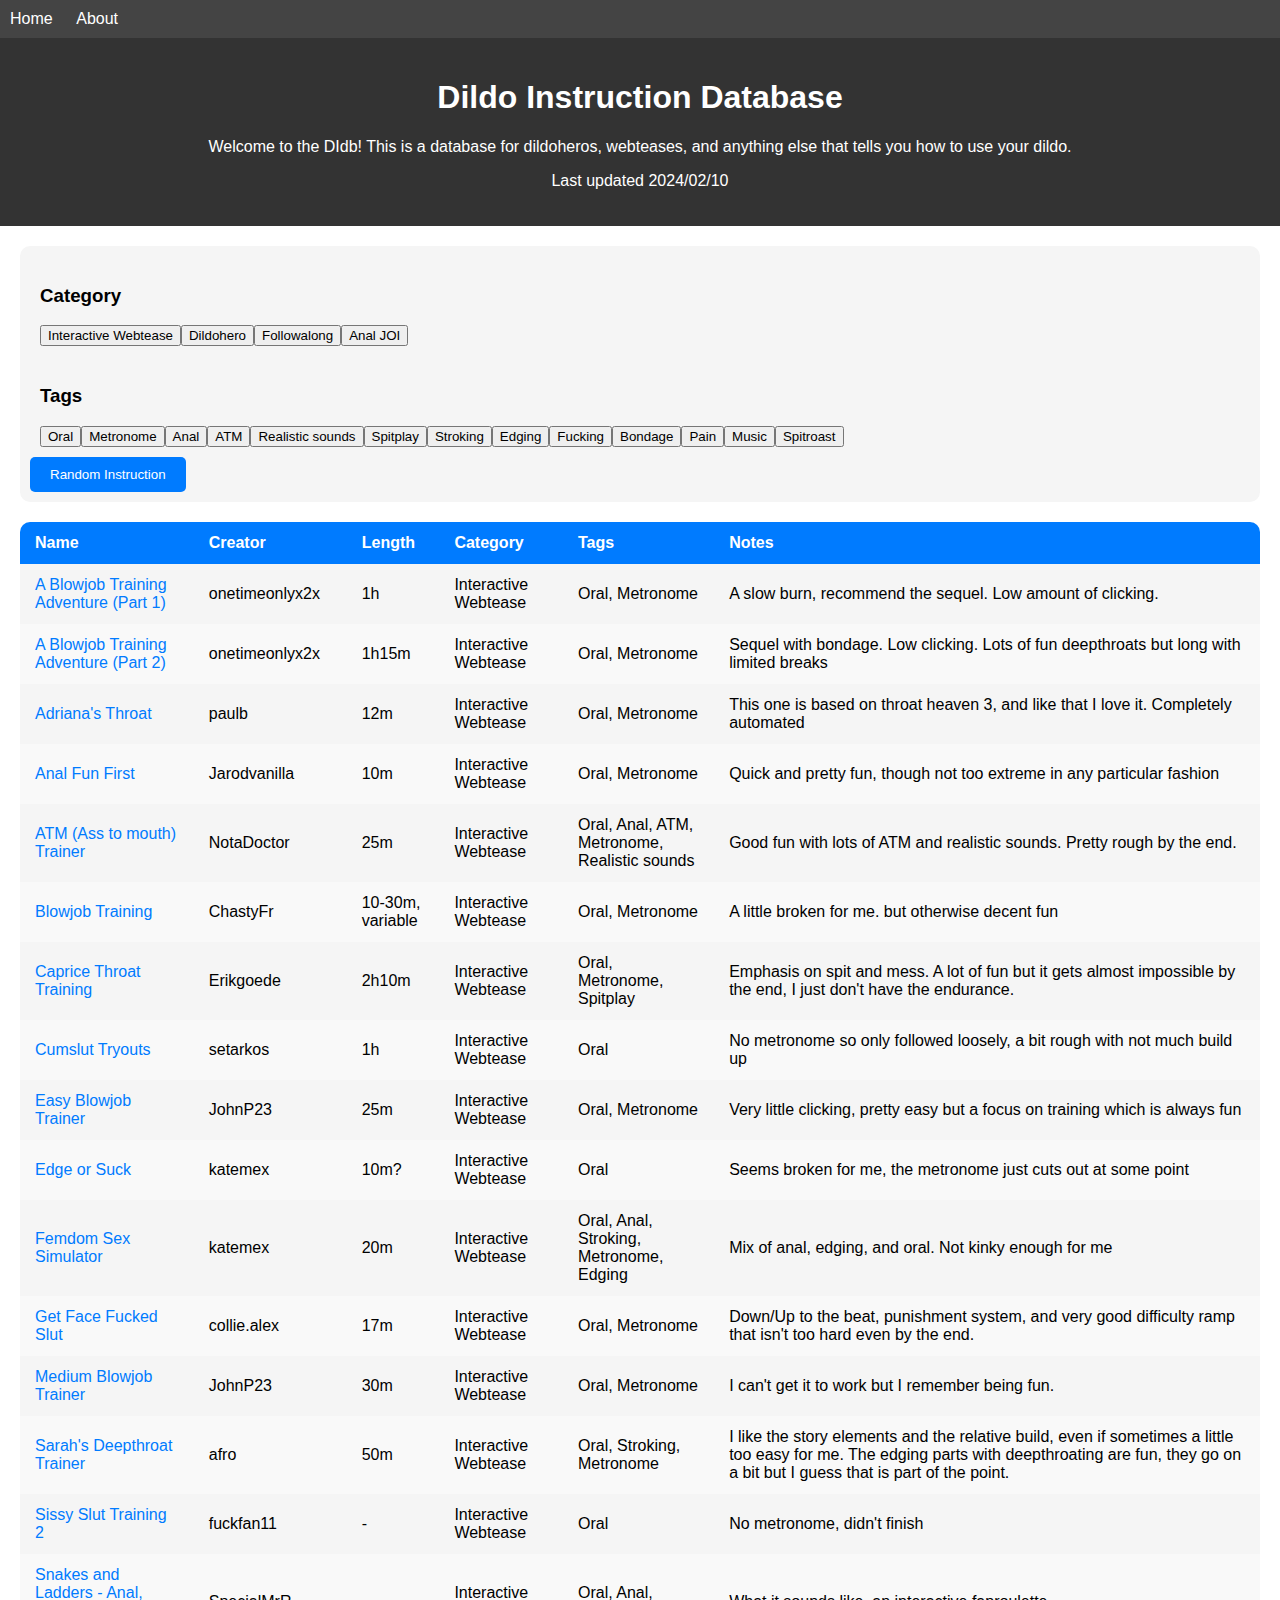
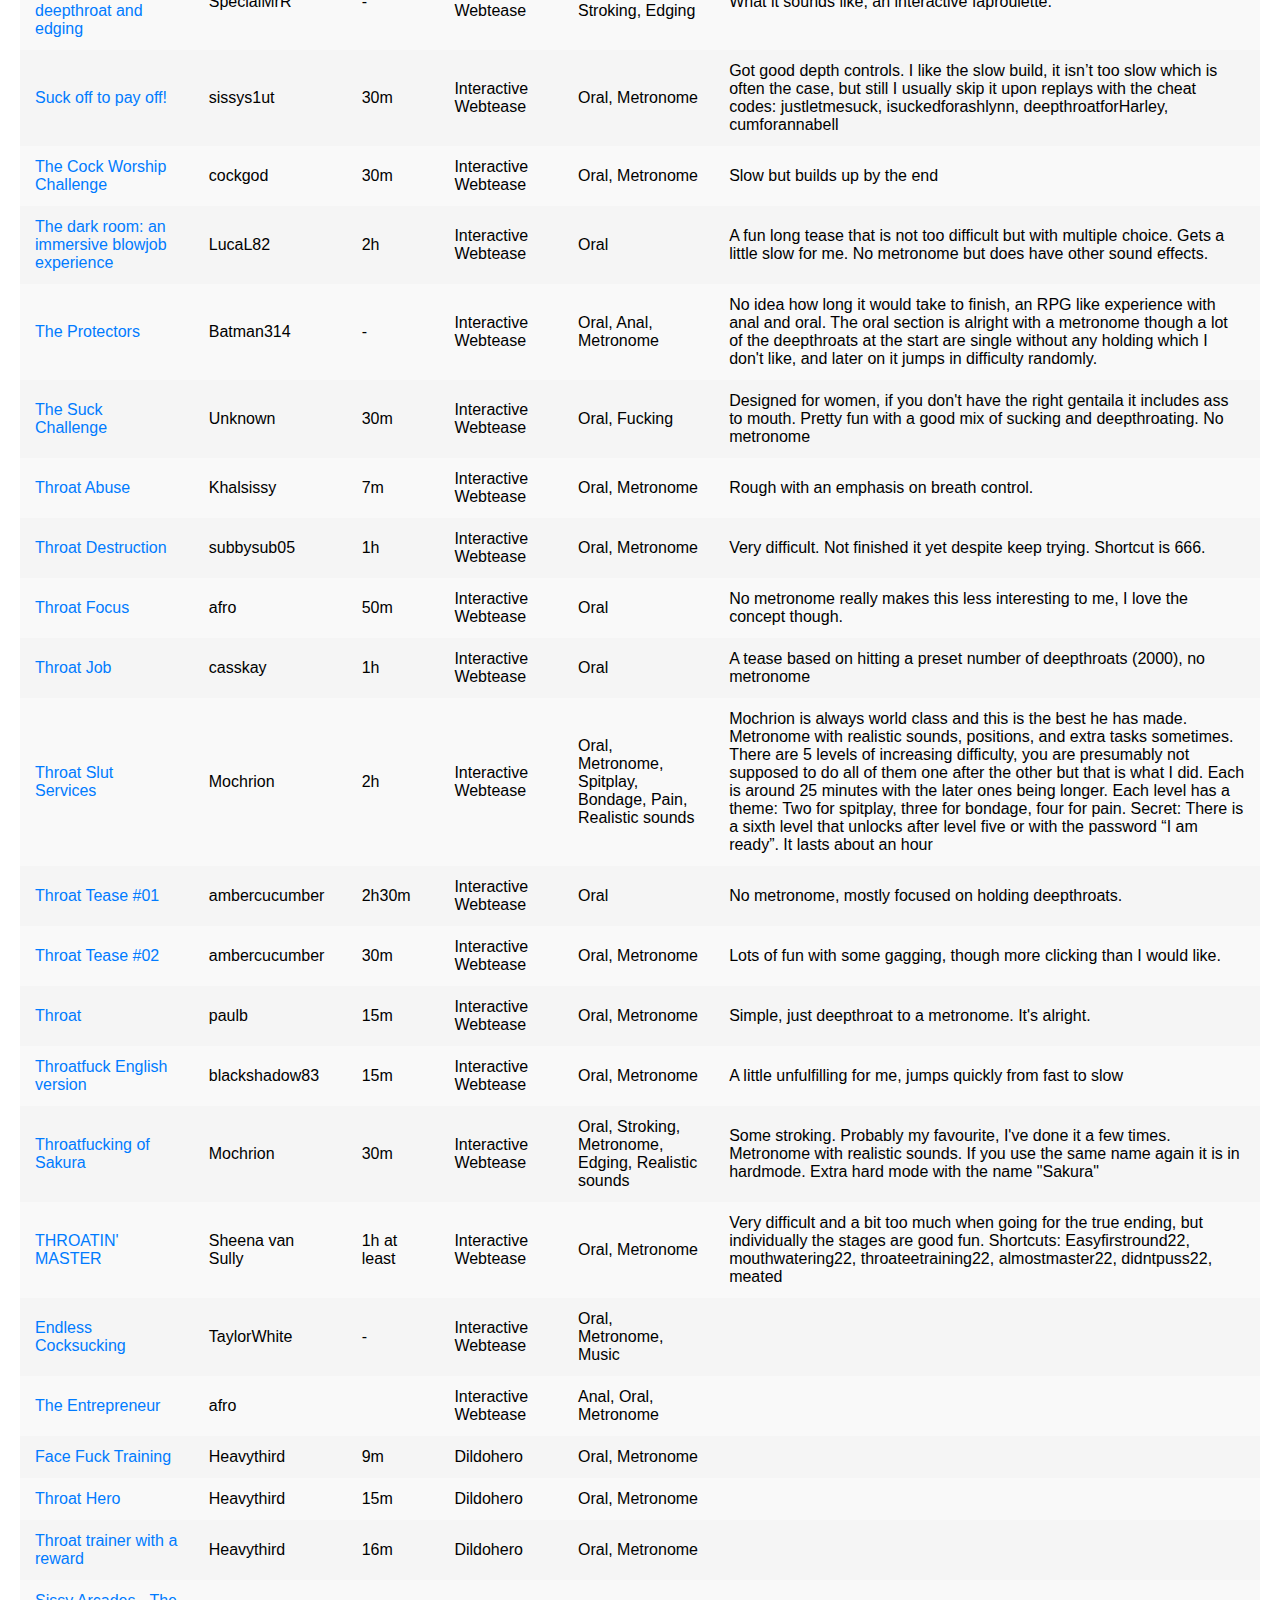
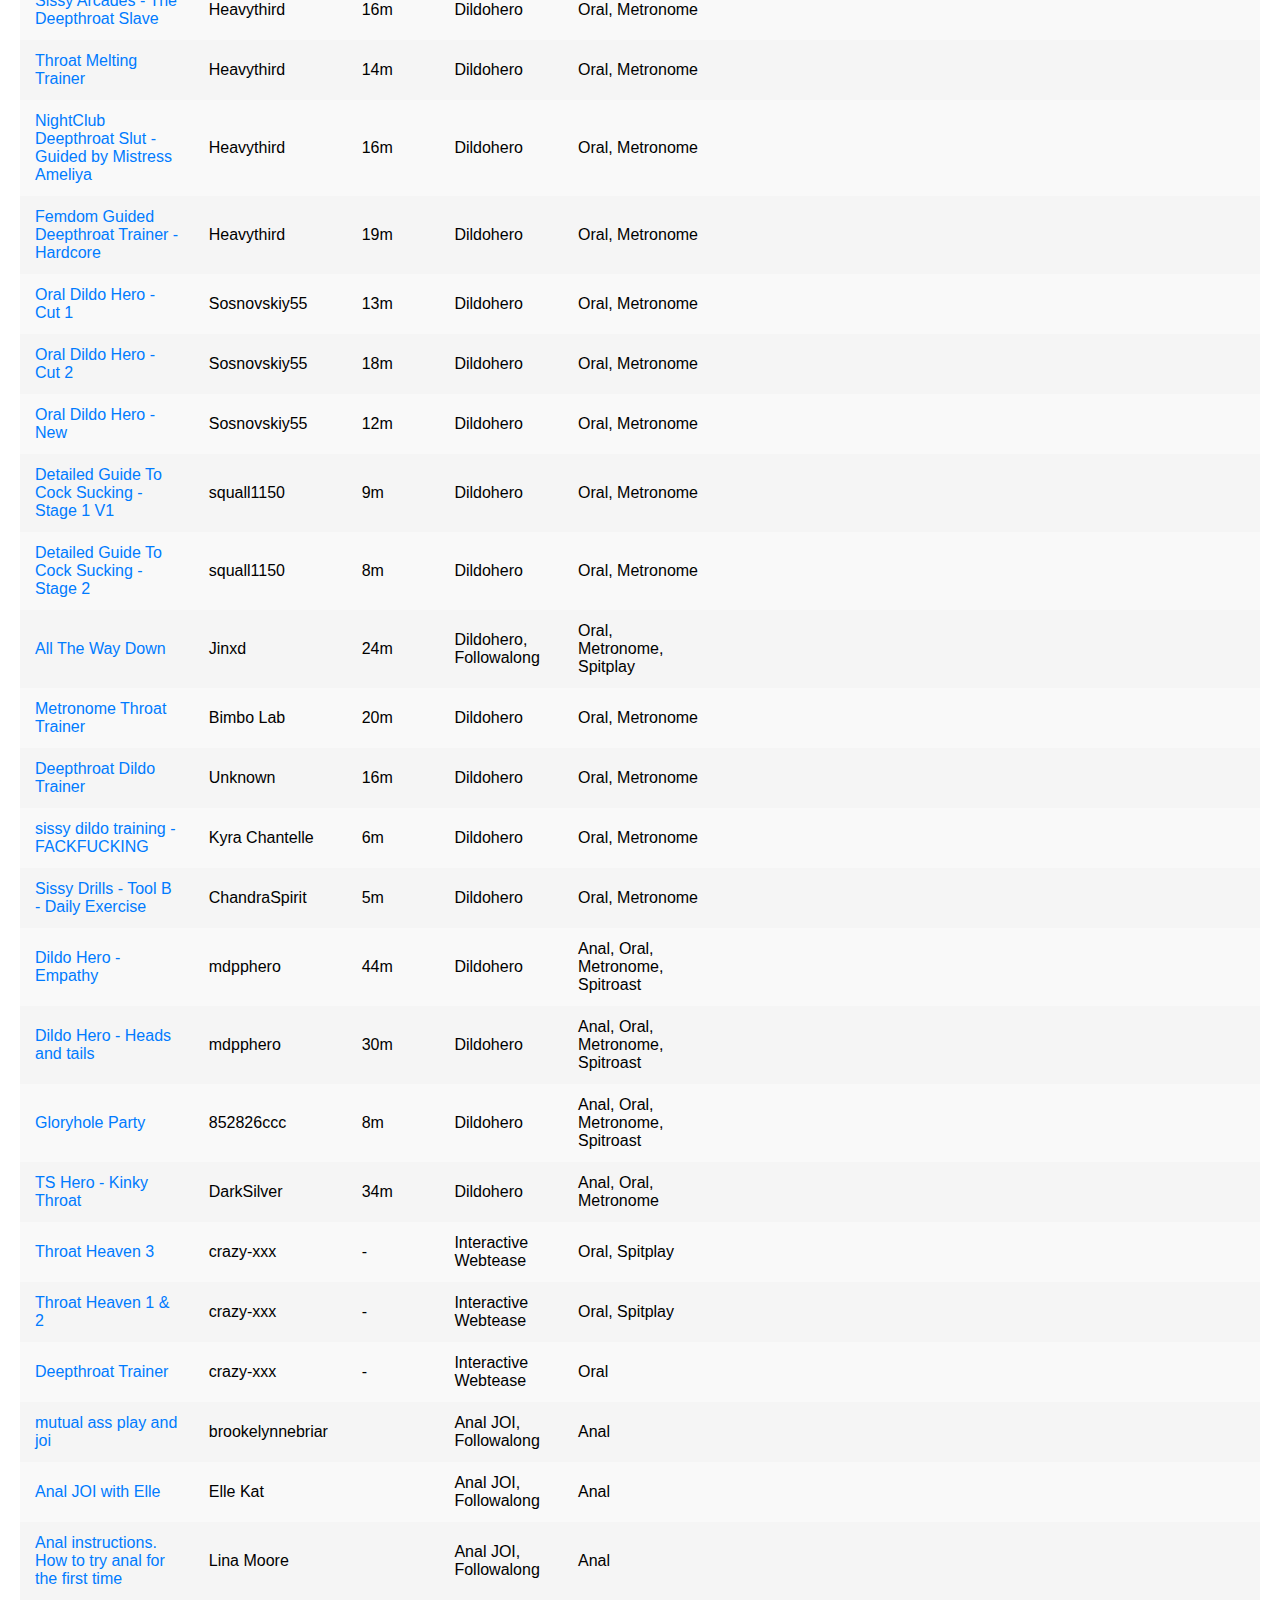
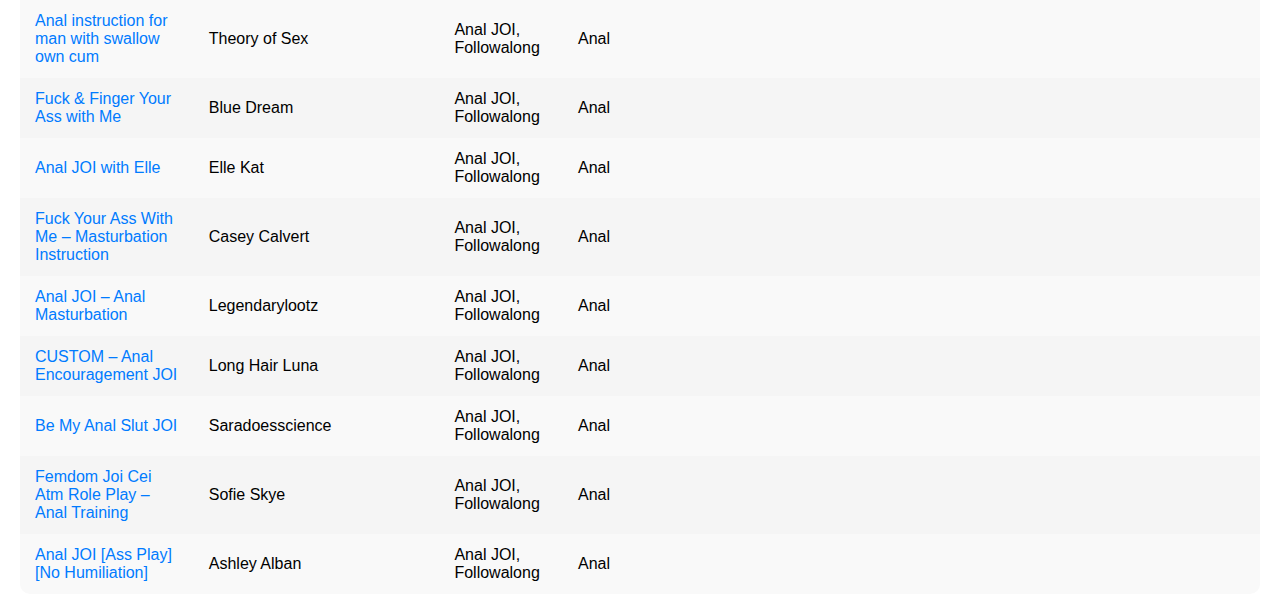
<file: index.html>
<!DOCTYPE html>
<html lang="en">
<head>
    <meta charset="UTF-8">
    <meta name="viewport" content="width=device-width, initial-scale=1.0">
    <title>DIdb</title>
    <link rel="stylesheet" href="css/style.css">
</head>
<body>
    <div class="top-bar">
        <a href="index.html">Home</a>
        <a href="about.html">About</a>
    </div>
    <header>
        <h1>Dildo Instruction Database</h1>
        <p>Welcome to the DIdb! This is a database for dildoheros, webteases, and anything else that tells you how to use your dildo.</p>
	<p>Last updated 2024/02/10</p>
    </header>
    <main>
        <div id="search-selector">
            <div class="selector">
                <h3>Category</h3>
                <!-- Buttons for categories will be added here -->
            </div>
            <div class="selector">
                <h3>Tags</h3>
                <!-- Buttons for tags will be added here -->
            </div>
	<button id="random-button">Random Instruction</button>
        </div>
        <table id="car-table">
            <thead>
                <tr>
                    <th>Name</th>
                    <th>Creator</th>
                    <th>Length</th>
                    <th>Category</th>
                    <th>Tags</th>
		    <th>Notes</th>
                </tr>
            </thead>
            <tbody>
<tr data-name="A Blowjob Training Adventure (Part 1)" data-manufacturer="onetimeonlyx2x" data-max-speed="1h" data-categories="Interactive Webtease" data-tags="Oral, Metronome" data-primary-url="https://milovana.com/webteases/showtease.php?id=36484"><td><a href="https://milovana.com/webteases/showtease.php?id=36484"target="_blank">A Blowjob Training Adventure (Part 1)</a></td><td>onetimeonlyx2x</td><td>1h</td> <td>Interactive Webtease</td><td>Oral, Metronome</td><td>A slow burn, recommend the sequel. Low amount of clicking.</td></tr>
<tr data-name="A Blowjob Training Adventure (Part 2)" data-manufacturer="onetimeonlyx2x" data-max-speed="1h15m" data-categories="Interactive Webtease" data-tags="Oral, Metronome" data-primary-url="https://milovana.com/webteases/showtease.php?id=38313"><td><a href="https://milovana.com/webteases/showtease.php?id=38313"target="_blank">A Blowjob Training Adventure (Part 2)</a></td><td>onetimeonlyx2x</td><td>1h15m</td> <td>Interactive Webtease</td><td>Oral, Metronome</td><td>Sequel with bondage. Low clicking. Lots of fun deepthroats but long with limited breaks</td></tr>
<tr data-name="Adriana's Throat " data-manufacturer="paulb" data-max-speed="12m" data-categories="Interactive Webtease" data-tags="Oral, Metronome" data-primary-url="https://milovana.com/webteases/showtease.php?id=60951"><td><a href="https://milovana.com/webteases/showtease.php?id=60951"target="_blank">Adriana's Throat </a></td><td>paulb</td><td>12m</td> <td>Interactive Webtease</td><td>Oral, Metronome</td><td>This one is based on throat heaven 3, and like that I love it. Completely automated</td></tr>
<tr data-name="Anal Fun First" data-manufacturer="Jarodvanilla" data-max-speed="10m" data-categories="Interactive Webtease" data-tags="Oral, Metronome" data-primary-url="https://milovana.com/webteases/showtease.php?id=30397"><td><a href="https://milovana.com/webteases/showtease.php?id=30397"target="_blank">Anal Fun First</a></td><td>Jarodvanilla</td><td>10m</td> <td>Interactive Webtease</td><td>Oral, Metronome</td><td>Quick and pretty fun, though not too extreme in any particular fashion</td></tr>
<tr data-name="ATM (Ass to mouth) Trainer" data-manufacturer="NotaDoctor" data-max-speed="25m" data-categories="Interactive Webtease" data-tags="Oral, Anal, ATM, Metronome, Realistic sounds" data-primary-url="https://milovana.com/webteases/showtease.php?id=55866"><td><a href="https://milovana.com/webteases/showtease.php?id=55866"target="_blank">ATM (Ass to mouth) Trainer</a></td><td>NotaDoctor</td><td>25m</td> <td>Interactive Webtease</td><td>Oral, Anal, ATM, Metronome, Realistic sounds</td><td>Good fun with lots of ATM and realistic sounds. Pretty rough by the end.</td></tr>
<tr data-name="Blowjob Training" data-manufacturer="ChastyFr" data-max-speed="10-30m, variable" data-categories="Interactive Webtease" data-tags="Oral, Metronome" data-primary-url="https://milovana.com/webteases/showtease.php?id=43128"><td><a href="https://milovana.com/webteases/showtease.php?id=43128"target="_blank">Blowjob Training</a></td><td>ChastyFr</td><td>10-30m, variable</td> <td>Interactive Webtease</td><td>Oral, Metronome</td><td>A little broken for me. but otherwise decent fun</td></tr>
<tr data-name="Caprice Throat Training" data-manufacturer="Erikgoede" data-max-speed="2h10m" data-categories="Interactive Webtease" data-tags="Oral, Metronome, Spitplay" data-primary-url="https://milovana.com/webteases/showtease.php?id=42218"><td><a href="https://milovana.com/webteases/showtease.php?id=42218"target="_blank">Caprice Throat Training</a></td><td>Erikgoede</td><td>2h10m</td> <td>Interactive Webtease</td><td>Oral, Metronome, Spitplay</td><td>Emphasis on spit and mess. A lot of fun but it gets almost impossible by the end, I just don't have the endurance.</td></tr>
<tr data-name="Cumslut Tryouts" data-manufacturer="setarkos" data-max-speed="1h" data-categories="Interactive Webtease" data-tags="Oral" data-primary-url="https://milovana.com/webteases/showtease.php?id=31308"><td><a href="https://milovana.com/webteases/showtease.php?id=31308"target="_blank">Cumslut Tryouts</a></td><td>setarkos</td><td>1h</td> <td>Interactive Webtease</td><td>Oral</td><td>No metronome so only followed loosely, a bit rough with not much build up</td></tr>
<tr data-name="Easy Blowjob Trainer" data-manufacturer="JohnP23" data-max-speed="25m" data-categories="Interactive Webtease" data-tags="Oral, Metronome" data-primary-url="https://milovana.com/webteases/showtease.php?id=23550"><td><a href="https://milovana.com/webteases/showtease.php?id=23550"target="_blank">Easy Blowjob Trainer</a></td><td>JohnP23</td><td>25m</td> <td>Interactive Webtease</td><td>Oral, Metronome</td><td>Very little clicking, pretty easy but a focus on training which is always fun</td></tr>
<tr data-name="Edge or Suck" data-manufacturer="katemex" data-max-speed="10m?" data-categories="Interactive Webtease" data-tags="Oral" data-primary-url="https://milovana.com/webteases/showtease.php?id=34174"><td><a href="https://milovana.com/webteases/showtease.php?id=34174"target="_blank">Edge or Suck</a></td><td>katemex</td><td>10m?</td> <td>Interactive Webtease</td><td>Oral</td><td>Seems broken for me, the metronome just cuts out at some point</td></tr>
<tr data-name="Femdom Sex Simulator" data-manufacturer="katemex" data-max-speed="20m" data-categories="Interactive Webtease" data-tags="Oral, Anal, Stroking, Metronome, Edging" data-primary-url="https://milovana.com/webteases/showtease.php?id=34121"><td><a href="https://milovana.com/webteases/showtease.php?id=34121"target="_blank">Femdom Sex Simulator</a></td><td>katemex</td><td>20m</td> <td>Interactive Webtease</td><td>Oral, Anal, Stroking, Metronome, Edging</td><td>Mix of anal, edging, and oral. Not kinky enough for me</td></tr>
<tr data-name="Get Face Fucked Slut" data-manufacturer="collie.alex" data-max-speed="17m" data-categories="Interactive Webtease" data-tags="Oral, Metronome" data-primary-url="https://milovana.com/webteases/showtease.php?id=65691"><td><a href="https://milovana.com/webteases/showtease.php?id=65691"target="_blank">Get Face Fucked Slut</a></td><td>collie.alex</td><td>17m</td> <td>Interactive Webtease</td><td>Oral, Metronome</td><td>Down/Up to the beat, punishment system, and very good difficulty ramp that isn't too hard even by the end.</td></tr>
<tr data-name="Medium Blowjob Trainer" data-manufacturer="JohnP23" data-max-speed="30m" data-categories="Interactive Webtease" data-tags="Oral, Metronome" data-primary-url="https://milovana.com/webteases/showtease.php?id=24865"><td><a href="https://milovana.com/webteases/showtease.php?id=24865"target="_blank">Medium Blowjob Trainer</a></td><td>JohnP23</td><td>30m</td> <td>Interactive Webtease</td><td>Oral, Metronome</td><td>I can't get it to work but I remember being fun.</td></tr>
<tr data-name="Sarah's Deepthroat Trainer" data-manufacturer="afro" data-max-speed="50m" data-categories="Interactive Webtease" data-tags="Oral, Stroking, Metronome" data-primary-url="https://milovana.com/webteases/showtease.php?id=62510"><td><a href="https://milovana.com/webteases/showtease.php?id=62510"target="_blank">Sarah's Deepthroat Trainer</a></td><td>afro</td><td>50m</td> <td>Interactive Webtease</td><td>Oral, Stroking, Metronome</td><td>I like the story elements and the relative build, even if sometimes a little too easy for me. The edging parts with deepthroating are fun, they go on a bit but I guess that is part of the point.</td></tr>
<tr data-name="Sissy Slut Training 2" data-manufacturer="fuckfan11" data-max-speed="-" data-categories="Interactive Webtease" data-tags="Oral" data-primary-url="https://milovana.com/webteases/showtease.php?id=22948"><td><a href="https://milovana.com/webteases/showtease.php?id=22948"target="_blank">Sissy Slut Training 2</a></td><td>fuckfan11</td><td>-</td> <td>Interactive Webtease</td><td>Oral</td><td>No metronome, didn't finish</td></tr>
<tr data-name="Snakes and Ladders - Anal, deepthroat and edging" data-manufacturer="SpecialMrR" data-max-speed="-" data-categories="Interactive Webtease" data-tags="Oral, Anal, Stroking, Edging" data-primary-url="https://milovana.com/webteases/showtease.php?id=51920"><td><a href="https://milovana.com/webteases/showtease.php?id=51920"target="_blank">Snakes and Ladders - Anal, deepthroat and edging</a></td><td>SpecialMrR</td><td>-</td> <td>Interactive Webtease</td><td>Oral, Anal, Stroking, Edging</td><td>What it sounds like, an interactive faproulette.</td></tr>
<tr data-name="Suck off to pay off!" data-manufacturer="sissys1ut" data-max-speed="30m" data-categories="Interactive Webtease" data-tags="Oral, Metronome" data-primary-url="https://milovana.com/webteases/showtease.php?id=61239"><td><a href="https://milovana.com/webteases/showtease.php?id=61239"target="_blank">Suck off to pay off!</a></td><td>sissys1ut</td><td>30m</td> <td>Interactive Webtease</td><td>Oral, Metronome</td><td>Got good depth controls. I like the slow build, it isn’t too slow which is often the case, but still I usually skip it upon replays with the cheat codes: justletmesuck, isuckedforashlynn, deepthroatforHarley, cumforannabell</td></tr>
<tr data-name="The Cock Worship Challenge" data-manufacturer="cockgod" data-max-speed="30m" data-categories="Interactive Webtease" data-tags="Oral, Metronome" data-primary-url="https://milovana.com/webteases/showtease.php?id=10909"><td><a href="https://milovana.com/webteases/showtease.php?id=10909"target="_blank">The Cock Worship Challenge</a></td><td>cockgod</td><td>30m</td> <td>Interactive Webtease</td><td>Oral, Metronome</td><td>Slow but builds up by the end</td></tr>
<tr data-name="The dark room: an immersive blowjob experience" data-manufacturer="LucaL82" data-max-speed="2h" data-categories="Interactive Webtease" data-tags="Oral" data-primary-url="https://milovana.com/webteases/showtease.php?id=58513"><td><a href="https://milovana.com/webteases/showtease.php?id=58513"target="_blank">The dark room: an immersive blowjob experience</a></td><td>LucaL82</td><td>2h</td> <td>Interactive Webtease</td><td>Oral</td><td>A fun long tease that is not too difficult but with multiple choice. Gets a little slow for me. No metronome but does have other sound effects.</td></tr>
<tr data-name="The Protectors" data-manufacturer="Batman314" data-max-speed="-" data-categories="Interactive Webtease" data-tags="Oral, Anal, Metronome" data-primary-url="https://milovana.com/webteases/showtease.php?id=40638"><td><a href="https://milovana.com/webteases/showtease.php?id=40638"target="_blank">The Protectors</a></td><td>Batman314</td><td>-</td> <td>Interactive Webtease</td><td>Oral, Anal, Metronome</td><td>No idea how long it would take to finish, an RPG like experience with anal and oral. The oral section is alright with a metronome though a lot of the deepthroats at the start are single without any holding which I don't like, and later on it jumps in difficulty randomly.</td></tr>
<tr data-name="The Suck Challenge" data-manufacturer="Unknown" data-max-speed="30m" data-categories="Interactive Webtease" data-tags="Oral, Fucking" data-primary-url="https://milovana.com/webteases/showtease.php?id=9874"><td><a href="https://milovana.com/webteases/showtease.php?id=9874"target="_blank">The Suck Challenge</a></td><td>Unknown</td><td>30m</td> <td>Interactive Webtease</td><td>Oral, Fucking</td><td>Designed for women, if you don't have the right gentaila it includes ass to mouth. Pretty fun with a good mix of sucking and deepthroating. No metronome</td></tr>
<tr data-name="Throat Abuse" data-manufacturer="Khalsissy " data-max-speed="7m" data-categories="Interactive Webtease" data-tags="Oral, Metronome" data-primary-url="https://milovana.com/webteases/showtease.php?id=43819"><td><a href="https://milovana.com/webteases/showtease.php?id=43819"target="_blank">Throat Abuse</a></td><td>Khalsissy </td><td>7m</td> <td>Interactive Webtease</td><td>Oral, Metronome</td><td>Rough with an emphasis on breath control.</td></tr>
<tr data-name="Throat Destruction" data-manufacturer="subbysub05" data-max-speed="1h" data-categories="Interactive Webtease" data-tags="Oral, Metronome" data-primary-url="https://milovana.com/webteases/showtease.php?id=14143"><td><a href="https://milovana.com/webteases/showtease.php?id=14143"target="_blank">Throat Destruction</a></td><td>subbysub05</td><td>1h</td> <td>Interactive Webtease</td><td>Oral, Metronome</td><td>Very difficult. Not finished it yet despite keep trying. Shortcut is 666.</td></tr>
<tr data-name="Throat Focus" data-manufacturer="afro" data-max-speed="50m" data-categories="Interactive Webtease" data-tags="Oral" data-primary-url="https://milovana.com/webteases/showtease.php?id=63677"><td><a href="https://milovana.com/webteases/showtease.php?id=63677"target="_blank">Throat Focus</a></td><td>afro</td><td>50m</td> <td>Interactive Webtease</td><td>Oral</td><td>No metronome really makes this less interesting to me, I love the concept though.</td></tr>
<tr data-name="Throat Job" data-manufacturer="casskay" data-max-speed="1h" data-categories="Interactive Webtease" data-tags="Oral" data-primary-url="https://milovana.com/webteases/showtease.php?id=46548"><td><a href="https://milovana.com/webteases/showtease.php?id=46548"target="_blank">Throat Job</a></td><td>casskay</td><td>1h</td> <td>Interactive Webtease</td><td>Oral</td><td>A tease based on hitting a preset number of deepthroats (2000), no metronome</td></tr>
<tr data-name="Throat Slut Services" data-manufacturer="Mochrion" data-max-speed="2h" data-categories="Interactive Webtease" data-tags="Oral, Metronome, Spitplay, Bondage, Pain, Realistic sounds" data-primary-url="https://milovana.com/webteases/showtease.php?id=57134"><td><a href="https://milovana.com/webteases/showtease.php?id=57134"target="_blank">Throat Slut Services</a></td><td>Mochrion</td><td>2h</td> <td>Interactive Webtease</td><td>Oral, Metronome, Spitplay, Bondage, Pain, Realistic sounds</td><td>Mochrion is always world class and this is the best he has made. Metronome with realistic sounds, positions, and extra tasks sometimes. There are 5 levels of increasing difficulty, you are presumably not supposed to do all of them one after the other but that is what I did. Each is around 25 minutes with the later ones being longer. Each level has a theme: Two for spitplay, three for bondage, four for pain. Secret: There is a sixth level that unlocks after level five or with the password “I am ready”. It lasts about an hour</td></tr>
<tr data-name="Throat Tease #01" data-manufacturer="ambercucumber" data-max-speed="2h30m" data-categories="Interactive Webtease" data-tags="Oral" data-primary-url="https://milovana.com/webteases/showtease.php?id=44601"><td><a href="https://milovana.com/webteases/showtease.php?id=44601"target="_blank">Throat Tease #01</a></td><td>ambercucumber</td><td>2h30m</td> <td>Interactive Webtease</td><td>Oral</td><td>No metronome, mostly focused on holding deepthroats.</td></tr>
<tr data-name="Throat Tease #02" data-manufacturer="ambercucumber" data-max-speed="30m" data-categories="Interactive Webtease" data-tags="Oral, Metronome" data-primary-url="https://milovana.com/webteases/showtease.php?id=44691"><td><a href="https://milovana.com/webteases/showtease.php?id=44691"target="_blank">Throat Tease #02</a></td><td>ambercucumber</td><td>30m</td> <td>Interactive Webtease</td><td>Oral, Metronome</td><td>Lots of fun with some gagging, though more clicking than I would like.</td></tr>
<tr data-name="Throat" data-manufacturer="paulb" data-max-speed="15m" data-categories="Interactive Webtease" data-tags="Oral, Metronome" data-primary-url="https://milovana.com/webteases/showtease.php?id=60857"><td><a href="https://milovana.com/webteases/showtease.php?id=60857"target="_blank">Throat</a></td><td>paulb</td><td>15m</td> <td>Interactive Webtease</td><td>Oral, Metronome</td><td>Simple, just deepthroat to a metronome. It's alright.</td></tr>
<tr data-name="Throatfuck English version" data-manufacturer="blackshadow83" data-max-speed="15m" data-categories="Interactive Webtease" data-tags="Oral, Metronome" data-primary-url="https://milovana.com/webteases/showtease.php?id=58783"><td><a href="https://milovana.com/webteases/showtease.php?id=58783"target="_blank">Throatfuck English version</a></td><td>blackshadow83</td><td>15m</td> <td>Interactive Webtease</td><td>Oral, Metronome</td><td>A little unfulfilling for me, jumps quickly from fast to slow</td></tr>
<tr data-name="Throatfucking of Sakura" data-manufacturer="Mochrion" data-max-speed="30m" data-categories="Interactive Webtease" data-tags="Oral, Stroking, Metronome, Edging, Realistic sounds" data-primary-url="https://milovana.com/webteases/showtease.php?id=44870"><td><a href="https://milovana.com/webteases/showtease.php?id=44870"target="_blank">Throatfucking of Sakura</a></td><td>Mochrion</td><td>30m</td> <td>Interactive Webtease</td><td>Oral, Stroking, Metronome, Edging, Realistic sounds</td><td>Some stroking. Probably my favourite, I've done it a few times. Metronome with realistic sounds. If you use the same name again it is in hardmode. Extra hard mode with the name "Sakura"</td></tr>
<tr data-name="THROATIN' MASTER" data-manufacturer="Sheena van Sully" data-max-speed="1h at least" data-categories="Interactive Webtease" data-tags="Oral, Metronome" data-primary-url="https://milovana.com/webteases/showtease.php?id=58009"><td><a href="https://milovana.com/webteases/showtease.php?id=58009"target="_blank">THROATIN' MASTER</a></td><td>Sheena van Sully</td><td>1h at least</td> <td>Interactive Webtease</td><td>Oral, Metronome</td><td>Very difficult and a bit too much when going for the true ending, but individually the stages are good fun. Shortcuts: Easyfirstround22, mouthwatering22, throateetraining22, almostmaster22, didntpuss22, meated</td></tr>
<tr data-name="Endless Cocksucking" data-manufacturer="TaylorWhite" data-max-speed="-" data-categories="Interactive Webtease" data-tags="Oral, Metronome, Music" data-primary-url="https://milovana.com/webteases/showtease.php?id=68648"><td><a href="https://milovana.com/webteases/showtease.php?id=68648"target="_blank">Endless Cocksucking</a></td><td>TaylorWhite</td><td>-</td> <td>Interactive Webtease</td><td>Oral, Metronome, Music</td><td></td></tr>
<tr data-name="The Entrepreneur" data-manufacturer="afro" data-max-speed="" data-categories="Interactive Webtease" data-tags="Anal, Oral, Metronome" data-primary-url="https://milovana.com/webteases/showtease.php?id=66242"><td><a href="https://milovana.com/webteases/showtease.php?id=66242"target="_blank">The Entrepreneur</a></td><td>afro</td><td></td> <td>Interactive Webtease</td><td>Anal, Oral, Metronome</td><td></td></tr>
<tr data-name="Face Fuck Training" data-manufacturer="Heavythird" data-max-speed="9m" data-categories="Dildohero" data-tags="Oral, Metronome" data-primary-url="https://hypnotube.com/video/face-fuck-training-heavythird-28659.html"><td><a href="https://hypnotube.com/video/face-fuck-training-heavythird-28659.html"target="_blank">Face Fuck Training</a></td><td>Heavythird</td><td>9m</td> <td>Dildohero</td><td>Oral, Metronome</td><td></td></tr>
<tr data-name="Throat Hero" data-manufacturer="Heavythird" data-max-speed="15m" data-categories="Dildohero" data-tags="Oral, Metronome" data-primary-url="https://hypnotube.com/video/heavythird-s-throat-hero-patreon-heavythirds-29382.html"><td><a href="https://hypnotube.com/video/heavythird-s-throat-hero-patreon-heavythirds-29382.html"target="_blank">Throat Hero</a></td><td>Heavythird</td><td>15m</td> <td>Dildohero</td><td>Oral, Metronome</td><td></td></tr>
<tr data-name="Throat trainer with a reward" data-manufacturer="Heavythird" data-max-speed="16m" data-categories="Dildohero" data-tags="Oral, Metronome" data-primary-url="https://hypnotube.com/video/heavythird-s-throat-trainer-with-a-reward-patreon-heavythirds-30490.html"><td><a href="https://hypnotube.com/video/heavythird-s-throat-trainer-with-a-reward-patreon-heavythirds-30490.html"target="_blank">Throat trainer with a reward</a></td><td>Heavythird</td><td>16m</td> <td>Dildohero</td><td>Oral, Metronome</td><td></td></tr>
<tr data-name="Sissy Arcades - The Deepthroat Slave" data-manufacturer="Heavythird" data-max-speed="16m" data-categories="Dildohero" data-tags="Oral, Metronome" data-primary-url="https://hypnotube.com/video/heavythird-s-sissy-arcades-the-deepthroat-slave-patreon-heavythirds-33614.html"><td><a href="https://hypnotube.com/video/heavythird-s-sissy-arcades-the-deepthroat-slave-patreon-heavythirds-33614.html"target="_blank">Sissy Arcades - The Deepthroat Slave</a></td><td>Heavythird</td><td>16m</td> <td>Dildohero</td><td>Oral, Metronome</td><td></td></tr>
<tr data-name="Throat Melting Trainer" data-manufacturer="Heavythird" data-max-speed="14m" data-categories="Dildohero" data-tags="Oral, Metronome" data-primary-url="https://hypnotube.com/video/heavythird-s-throat-melting-trainer-patreon-heavythirds-36069.html"><td><a href="https://hypnotube.com/video/heavythird-s-throat-melting-trainer-patreon-heavythirds-36069.html"target="_blank">Throat Melting Trainer</a></td><td>Heavythird</td><td>14m</td> <td>Dildohero</td><td>Oral, Metronome</td><td></td></tr>
<tr data-name="NightClub Deepthroat Slut - Guided by Mistress Ameliya" data-manufacturer="Heavythird" data-max-speed="16m" data-categories="Dildohero" data-tags="Oral, Metronome" data-primary-url="https://hypnotube.com/video/nightclub-deepthroat-slut-guided-by-mistress-ameliya-41962.html"><td><a href="https://hypnotube.com/video/nightclub-deepthroat-slut-guided-by-mistress-ameliya-41962.html"target="_blank">NightClub Deepthroat Slut - Guided by Mistress Ameliya</a></td><td>Heavythird</td><td>16m</td> <td>Dildohero</td><td>Oral, Metronome</td><td></td></tr>
<tr data-name="Femdom Guided Deepthroat Trainer - Hardcore" data-manufacturer="Heavythird" data-max-speed="19m" data-categories="Dildohero" data-tags="Oral, Metronome" data-primary-url="https://hypnotube.com/video/heavythird-s-femdom-guided-deepthroat-trainer-hardcore-49539.html"><td><a href="https://hypnotube.com/video/heavythird-s-femdom-guided-deepthroat-trainer-hardcore-49539.html"target="_blank">Femdom Guided Deepthroat Trainer - Hardcore</a></td><td>Heavythird</td><td>19m</td> <td>Dildohero</td><td>Oral, Metronome</td><td></td></tr>
<tr data-name="Oral Dildo Hero - Cut 1" data-manufacturer="Sosnovskiy55" data-max-speed="13m" data-categories="Dildohero" data-tags="Oral, Metronome" data-primary-url="https://hypnotube.com/video/oral-dildo-hero-cut-1-39537.html"><td><a href="https://hypnotube.com/video/oral-dildo-hero-cut-1-39537.html"target="_blank">Oral Dildo Hero - Cut 1</a></td><td>Sosnovskiy55</td><td>13m</td> <td>Dildohero</td><td>Oral, Metronome</td><td></td></tr>
<tr data-name="Oral Dildo Hero - Cut 2" data-manufacturer="Sosnovskiy55" data-max-speed="18m" data-categories="Dildohero" data-tags="Oral, Metronome" data-primary-url="https://hypnotube.com/video/oral-dildo-hero-cut-2-39538.html"><td><a href="https://hypnotube.com/video/oral-dildo-hero-cut-2-39538.html"target="_blank">Oral Dildo Hero - Cut 2</a></td><td>Sosnovskiy55</td><td>18m</td> <td>Dildohero</td><td>Oral, Metronome</td><td></td></tr>
<tr data-name="Oral Dildo Hero - New" data-manufacturer="Sosnovskiy55" data-max-speed="12m" data-categories="Dildohero" data-tags="Oral, Metronome" data-primary-url="https://hypnotube.com/video/oral-dildo-hero-new-39979.html"><td><a href="https://hypnotube.com/video/oral-dildo-hero-new-39979.html"target="_blank">Oral Dildo Hero - New</a></td><td>Sosnovskiy55</td><td>12m</td> <td>Dildohero</td><td>Oral, Metronome</td><td></td></tr>
<tr data-name="Detailed Guide To Cock Sucking - Stage 1 V1" data-manufacturer="squall1150" data-max-speed="9m" data-categories="Dildohero" data-tags="Oral, Metronome" data-primary-url="https://hypnotube.com/video/detailed-guide-to-cock-sucking-stage-1-v1-13186.html"><td><a href="https://hypnotube.com/video/detailed-guide-to-cock-sucking-stage-1-v1-13186.html"target="_blank">Detailed Guide To Cock Sucking - Stage 1 V1</a></td><td>squall1150</td><td>9m</td> <td>Dildohero</td><td>Oral, Metronome</td><td></td></tr>
<tr data-name="Detailed Guide To Cock Sucking - Stage 2" data-manufacturer="squall1150" data-max-speed="8m" data-categories="Dildohero" data-tags="Oral, Metronome" data-primary-url="https://hypnotube.com/video/detailed-guide-to-cock-sucking-stage-2-17366.html"><td><a href="https://hypnotube.com/video/detailed-guide-to-cock-sucking-stage-2-17366.html"target="_blank">Detailed Guide To Cock Sucking - Stage 2</a></td><td>squall1150</td><td>8m</td> <td>Dildohero</td><td>Oral, Metronome</td><td></td></tr>
<tr data-name="All The Way Down" data-manufacturer="Jinxd" data-max-speed="24m" data-categories="Dildohero, Followalong" data-tags="Oral, Metronome, Spitplay" data-primary-url="https://hypnotube.com/video/all-the-way-down-deepthroat-dildo-instructions-guide-beat-meter-48824.html"><td><a href="https://hypnotube.com/video/all-the-way-down-deepthroat-dildo-instructions-guide-beat-meter-48824.html"target="_blank">All The Way Down</a></td><td>Jinxd</td><td>24m</td> <td>Dildohero, Followalong</td><td>Oral, Metronome, Spitplay</td><td></td></tr>
<tr data-name="Metronome Throat Trainer" data-manufacturer="Bimbo Lab" data-max-speed="20m" data-categories="Dildohero" data-tags="Oral, Metronome" data-primary-url="https://spankbang.com/7y9a2/video/throat+challenge"><td><a href="https://spankbang.com/7y9a2/video/throat+challenge"target="_blank">Metronome Throat Trainer</a></td><td>Bimbo Lab</td><td>20m</td> <td>Dildohero</td><td>Oral, Metronome</td><td></td></tr>
<tr data-name="Deepthroat Dildo Trainer" data-manufacturer="Unknown" data-max-speed="16m" data-categories="Dildohero" data-tags="Oral, Metronome" data-primary-url="https://hypnotube.com/video/dildo-hero-deepthroat-trainer-22844.html"><td><a href="https://hypnotube.com/video/dildo-hero-deepthroat-trainer-22844.html"target="_blank">Deepthroat Dildo Trainer</a></td><td>Unknown</td><td>16m</td> <td>Dildohero</td><td>Oral, Metronome</td><td></td></tr>
<tr data-name="sissy dildo training - FACKFUCKING" data-manufacturer="Kyra Chantelle" data-max-speed="6m" data-categories="Dildohero" data-tags="Oral, Metronome" data-primary-url="https://xhamster.com/videos/sissy-dildo-training-fackfucking-xhGL70Y"><td><a href="https://xhamster.com/videos/sissy-dildo-training-fackfucking-xhGL70Y"target="_blank">sissy dildo training - FACKFUCKING</a></td><td>Kyra Chantelle</td><td>6m</td> <td>Dildohero</td><td>Oral, Metronome</td><td></td></tr>
<tr data-name="Sissy Drills - Tool B - Daily Exercise" data-manufacturer="ChandraSpirit" data-max-speed="5m" data-categories="Dildohero" data-tags="Oral, Metronome" data-primary-url="https://hypnotube.com/video/sissy-drills-tool-b-daily-exercise-7369.html?p=22933"><td><a href="https://hypnotube.com/video/sissy-drills-tool-b-daily-exercise-7369.html?p=22933"target="_blank">Sissy Drills - Tool B - Daily Exercise</a></td><td>ChandraSpirit</td><td>5m</td> <td>Dildohero</td><td>Oral, Metronome</td><td></td></tr>
<tr data-name="Dildo Hero - Empathy" data-manufacturer="mdpphero" data-max-speed="44m" data-categories="Dildohero" data-tags="Anal, Oral, Metronome, Spitroast" data-primary-url="https://hypnotube.com/video/dildo-hero-empathy-22836.html"><td><a href="https://hypnotube.com/video/dildo-hero-empathy-22836.html"target="_blank">Dildo Hero - Empathy</a></td><td>mdpphero</td><td>44m</td> <td>Dildohero</td><td>Anal, Oral, Metronome, Spitroast</td><td></td></tr>
<tr data-name="Dildo Hero - Heads and tails" data-manufacturer="mdpphero" data-max-speed="30m" data-categories="Dildohero" data-tags="Anal, Oral, Metronome, Spitroast" data-primary-url="https://xhamster.com/videos/anal-dildo-hero-heads-and-tails-xhFNkXZ"><td><a href="https://xhamster.com/videos/anal-dildo-hero-heads-and-tails-xhFNkXZ"target="_blank">Dildo Hero - Heads and tails</a></td><td>mdpphero</td><td>30m</td> <td>Dildohero</td><td>Anal, Oral, Metronome, Spitroast</td><td></td></tr>
<tr data-name="Gloryhole Party" data-manufacturer="852826ccc" data-max-speed="8m" data-categories="Dildohero" data-tags="Anal, Oral, Metronome, Spitroast" data-primary-url="https://xhamster.com/videos/anal-dildo-hero-gloryhole-party-xhcWs06"><td><a href="https://xhamster.com/videos/anal-dildo-hero-gloryhole-party-xhcWs06"target="_blank">Gloryhole Party</a></td><td>852826ccc</td><td>8m</td> <td>Dildohero</td><td>Anal, Oral, Metronome, Spitroast</td><td></td></tr>
<tr data-name="TS Hero - Kinky Throat" data-manufacturer="DarkSilver" data-max-speed="34m" data-categories="Dildohero" data-tags="Anal, Oral, Metronome" data-primary-url="https://www.eporner.com/video-FeJhJgzFwMo/ts-hero-kinky-throat/"><td><a href="https://www.eporner.com/video-FeJhJgzFwMo/ts-hero-kinky-throat/"target="_blank">TS Hero - Kinky Throat</a></td><td>DarkSilver</td><td>34m</td> <td>Dildohero</td><td>Anal, Oral, Metronome</td><td></td></tr>
<tr data-name="Throat Heaven 3" data-manufacturer="crazy-xxx" data-max-speed="-" data-categories="Interactive Webtease" data-tags="Oral, Spitplay" data-primary-url="https://web.archive.org/web/20220106191241/https://crazy-xxx.github.io/th3/build/"><td><a href="https://web.archive.org/web/20220106191241/https://crazy-xxx.github.io/th3/build/"target="_blank">Throat Heaven 3</a></td><td>crazy-xxx</td><td>-</td> <td>Interactive Webtease</td><td>Oral, Spitplay</td><td></td></tr>
<tr data-name="Throat Heaven 1 & 2" data-manufacturer="crazy-xxx" data-max-speed="-" data-categories="Interactive Webtease" data-tags="Oral, Spitplay" data-primary-url="https://web.archive.org/web/20210817090652/https://crazy-xxx.github.io/th1/th1.html"><td><a href="https://web.archive.org/web/20210817090652/https://crazy-xxx.github.io/th1/th1.html"target="_blank">Throat Heaven 1 & 2</a></td><td>crazy-xxx</td><td>-</td> <td>Interactive Webtease</td><td>Oral, Spitplay</td><td></td></tr>
<tr data-name="Deepthroat Trainer" data-manufacturer="crazy-xxx" data-max-speed="-" data-categories="Interactive Webtease" data-tags="Oral" data-primary-url="https://web.archive.org/web/20220315132704/https://crazy-xxx.github.io/dtt/dtt.html"><td><a href="https://web.archive.org/web/20220315132704/https://crazy-xxx.github.io/dtt/dtt.html"target="_blank">Deepthroat Trainer</a></td><td>crazy-xxx</td><td>-</td> <td>Interactive Webtease</td><td>Oral</td><td></td></tr>
<tr data-name="mutual ass play and joi" data-manufacturer="brookelynnebriar" data-max-speed="" data-categories="Anal JOI, Followalong" data-tags="Anal" data-primary-url="https://camporn.to/videos/29939/brookelynnebriar-mutual-ass-play-and-joi/"><td><a href="https://camporn.to/videos/29939/brookelynnebriar-mutual-ass-play-and-joi/"target="_blank">mutual ass play and joi</a></td><td>brookelynnebriar</td><td></td> <td>Anal JOI, Followalong</td><td>Anal</td><td></td></tr>
<tr data-name="Anal JOI with Elle" data-manufacturer="Elle Kat" data-max-speed="" data-categories="Anal JOI, Followalong" data-tags="Anal" data-primary-url="https://de.pornhub.com/view_video.php?viewkey=ph5e922b0b81bfc"><td><a href="https://de.pornhub.com/view_video.php?viewkey=ph5e922b0b81bfc"target="_blank">Anal JOI with Elle</a></td><td>Elle Kat</td><td></td> <td>Anal JOI, Followalong</td><td>Anal</td><td></td></tr>
<tr data-name="Anal instructions. How to try anal for the first time" data-manufacturer="Lina Moore" data-max-speed="" data-categories="Anal JOI, Followalong" data-tags="Anal" data-primary-url="https://de.pornhub.com/view_video.php?viewkey=ph5eff1327c129b"><td><a href="https://de.pornhub.com/view_video.php?viewkey=ph5eff1327c129b"target="_blank">Anal instructions. How to try anal for the first time</a></td><td>Lina Moore</td><td></td> <td>Anal JOI, Followalong</td><td>Anal</td><td></td></tr>
<tr data-name="Anal instruction for man with swallow own cum" data-manufacturer="Theory of Sex" data-max-speed="" data-categories="Anal JOI, Followalong" data-tags="Anal" data-primary-url="https://de.pornhub.com/view_video.php?viewkey=ph5f99a7e8e05a0"><td><a href="https://de.pornhub.com/view_video.php?viewkey=ph5f99a7e8e05a0"target="_blank">Anal instruction for man with swallow own cum</a></td><td>Theory of Sex</td><td></td> <td>Anal JOI, Followalong</td><td>Anal</td><td></td></tr>
<tr data-name="Fuck & Finger Your Ass with Me" data-manufacturer="Blue Dream" data-max-speed="" data-categories="Anal JOI, Followalong" data-tags="Anal" data-primary-url="https://femdom-joi.com/blue-dream-fuck-finger-your-ass-with-me/"><td><a href="https://femdom-joi.com/blue-dream-fuck-finger-your-ass-with-me/"target="_blank">Fuck & Finger Your Ass with Me</a></td><td>Blue Dream</td><td></td> <td>Anal JOI, Followalong</td><td>Anal</td><td></td></tr>
<tr data-name="Anal JOI with Elle" data-manufacturer="Elle Kat" data-max-speed="" data-categories="Anal JOI, Followalong" data-tags="Anal" data-primary-url="https://femdom-joi.com/elle-kat-anal-joi-with-elle/"><td><a href="https://femdom-joi.com/elle-kat-anal-joi-with-elle/"target="_blank">Anal JOI with Elle</a></td><td>Elle Kat</td><td></td> <td>Anal JOI, Followalong</td><td>Anal</td><td></td></tr>
<tr data-name="Fuck Your Ass With Me – Masturbation Instruction" data-manufacturer="Casey Calvert" data-max-speed="" data-categories="Anal JOI, Followalong" data-tags="Anal" data-primary-url="https://femdom-joi.com/kinky-bites-casey-calvert-fuck-your-ass-with-me-masturbation-instruction/"><td><a href="https://femdom-joi.com/kinky-bites-casey-calvert-fuck-your-ass-with-me-masturbation-instruction/"target="_blank">Fuck Your Ass With Me – Masturbation Instruction</a></td><td>Casey Calvert</td><td></td> <td>Anal JOI, Followalong</td><td>Anal</td><td></td></tr>
<tr data-name="Anal JOI – Anal Masturbation" data-manufacturer="Legendarylootz" data-max-speed="" data-categories="Anal JOI, Followalong" data-tags="Anal" data-primary-url="https://femdom-joi.com/legendarylootz-anal-joi-anal-masturbation/"><td><a href="https://femdom-joi.com/legendarylootz-anal-joi-anal-masturbation/"target="_blank">Anal JOI – Anal Masturbation</a></td><td>Legendarylootz</td><td></td> <td>Anal JOI, Followalong</td><td>Anal</td><td></td></tr>
<tr data-name="CUSTOM – Anal Encouragement JOI" data-manufacturer="Long Hair Luna" data-max-speed="" data-categories="Anal JOI, Followalong" data-tags="Anal" data-primary-url="https://femdom-joi.com/long-hair-luna-custom-anal-encouragement-joi/"><td><a href="https://femdom-joi.com/long-hair-luna-custom-anal-encouragement-joi/"target="_blank">CUSTOM – Anal Encouragement JOI</a></td><td>Long Hair Luna</td><td></td> <td>Anal JOI, Followalong</td><td>Anal</td><td></td></tr>
<tr data-name="Be My Anal Slut JOI" data-manufacturer="Saradoesscience" data-max-speed="" data-categories="Anal JOI, Followalong" data-tags="Anal" data-primary-url="https://femdom-joi.com/saradoesscience-be-my-anal-slut-joi/"><td><a href="https://femdom-joi.com/saradoesscience-be-my-anal-slut-joi/"target="_blank">Be My Anal Slut JOI</a></td><td>Saradoesscience</td><td></td> <td>Anal JOI, Followalong</td><td>Anal</td><td></td></tr>
<tr data-name="Femdom Joi Cei Atm Role Play – Anal Training" data-manufacturer="Sofie Skye" data-max-speed="" data-categories="Anal JOI, Followalong" data-tags="Anal" data-primary-url="https://femdom-joi.com/sofie-skye-femdom-joi-cei-atm-role-play-anal-training/"><td><a href="https://femdom-joi.com/sofie-skye-femdom-joi-cei-atm-role-play-anal-training/"target="_blank">Femdom Joi Cei Atm Role Play – Anal Training</a></td><td>Sofie Skye</td><td></td> <td>Anal JOI, Followalong</td><td>Anal</td><td></td></tr>
<tr data-name="Anal JOI [Ass Play] [No Humiliation]" data-manufacturer="Ashley Alban" data-max-speed="" data-categories="Anal JOI, Followalong" data-tags="Anal" data-primary-url="https://pornzog.com/video/8582944/anal-joi-ass-play-no-humiliation-ashley-alban/"><td><a href="https://pornzog.com/video/8582944/anal-joi-ass-play-no-humiliation-ashley-alban/"target="_blank">Anal JOI [Ass Play] [No Humiliation]</a></td><td>Ashley Alban</td><td></td> <td>Anal JOI, Followalong</td><td>Anal</td><td></td></tr>
	    
	    
	    
	    </tbody></table> </main>
    <script src="js/script.js"></script>
</body>
</html>
</file>
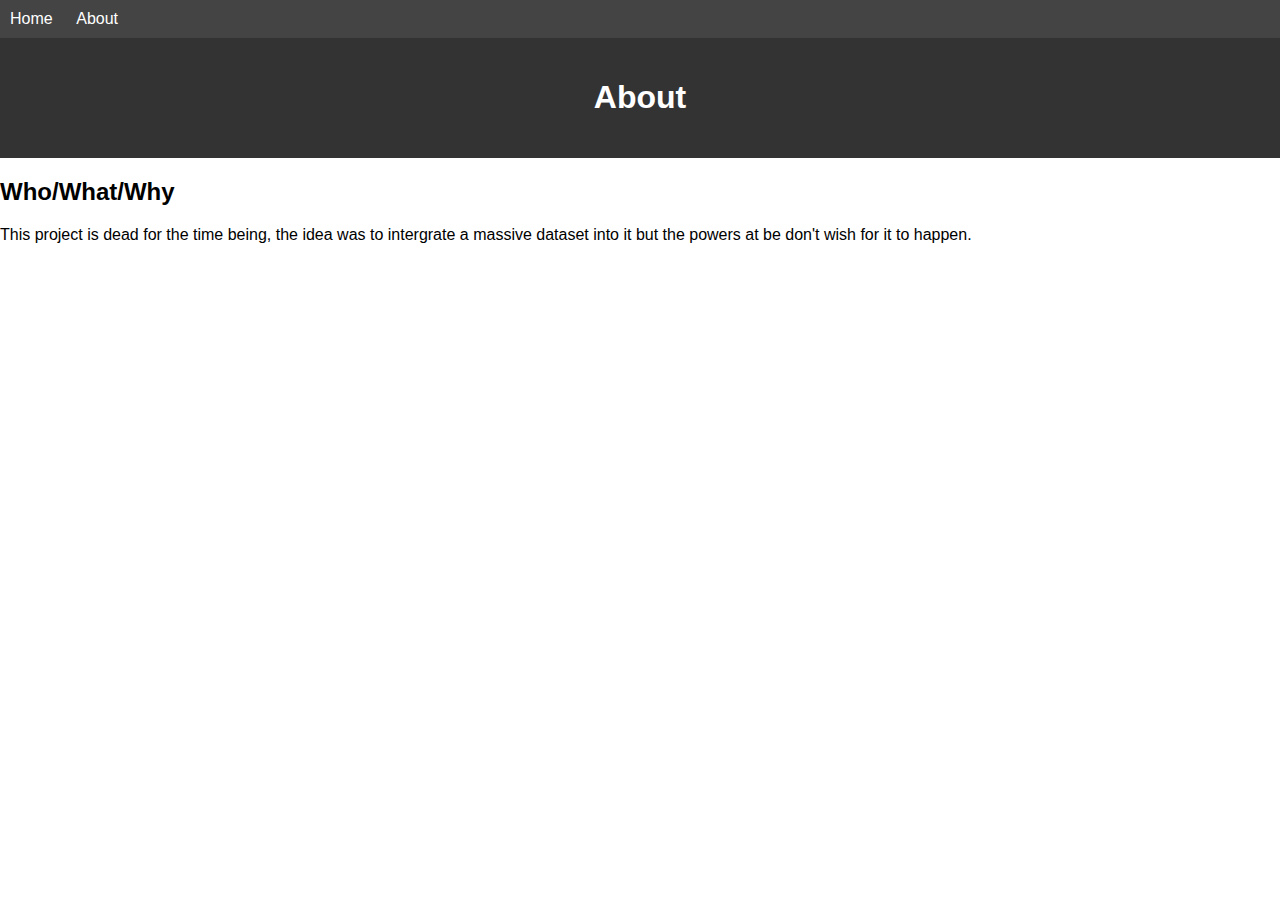
<file: about.html>
<html lang="en">
<head>
    <meta charset="UTF-8">
    <meta name="viewport" content="width=device-width, initial-scale=1.0">
    <title>About</title>
    <link rel="stylesheet" href="css/style.css">
</head>
<body>
    <div class="top-bar">
        <a href="index.html">Home</a>
        <a href="about.html" class="active">About</a>
    </div>
    <header>
        <h1>About</h1>
    </header>
  	<h2>Who/What/Why</h2>
<p> This project is dead for the time being, the idea was to intergrate a massive dataset into it but the powers at be don't wish for it to happen.</p>  
</body></html>
</file>
<file: css/style.css>
/* style.css */

/* General Styles */
body {
    font-family: Arial, sans-serif;
    margin: 0;
    padding: 0;
}

/* Header Styles */
header {
    background-color: #333;
    color: #fff;
    padding: 20px;
    text-align: center;
}

/* Main Styles */
main {
    padding: 20px;
}

/* Button Styles */
#random-button {
    background-color: #007bff;
    color: #fff;
    border: none;
    padding: 10px 20px;
    border-radius: 5px;
    cursor: pointer;
}

/* Search Selector Styles */
#search-selector {
	margin: 0 0 20px;
    padding: 10px;
    border-radius: 10px;
    background-color: #f5f5f5;
}

.selector {

    padding: 10px;


}

/* Table Styles */
table {
    width: 100%;
    border-collapse: collapse;
    border-radius: 10px;
    overflow: hidden;
}

thead {
    background-color: #007bff;
    color: #fff;
}

th, td {
    padding: 12px 15px;
    text-align: left;
}

tbody tr:hover {
    background-color: #f0f0f0; /* Slightly lighter than even rows */
}

tbody tr:nth-child(even) {
    background-color: #f9f9f9; /* Even rows */
}

tbody tr:nth-child(odd) {
    background-color: #f5f5f5; /* Odd rows */
}

/* Link Styles */
a {
    text-decoration: none;
    color: #007bff;
}

a:hover {
    text-decoration: underline;
}

/* Media Queries for Mobile Compatibility */
@media (max-width: 768px) {
    header {
        padding: 10px;
    }

    #random-button {
        padding: 8px 16px;
    }

    .selector {
        margin-bottom: 10px;
    }

    table {
        font-size: 14px;
    }
}
button.selected {
    background-color: #007bff;
    color: #fff;
    border: 1px solid #007bff;
}

.top-bar {
    background-color: #444; /* Dark grey background for the top bar */
    color: #fff; /* White text color */
    padding: 10px;
}

.top-bar a {
    color: #fff; /* White text color for links */
    text-decoration: none; /* Remove underline from links */
    margin-right: 20px; /* Add spacing between links */
}

.top-bar a:hover {
    text-decoration: underline; /* Underline links on hover */
}
</file>
